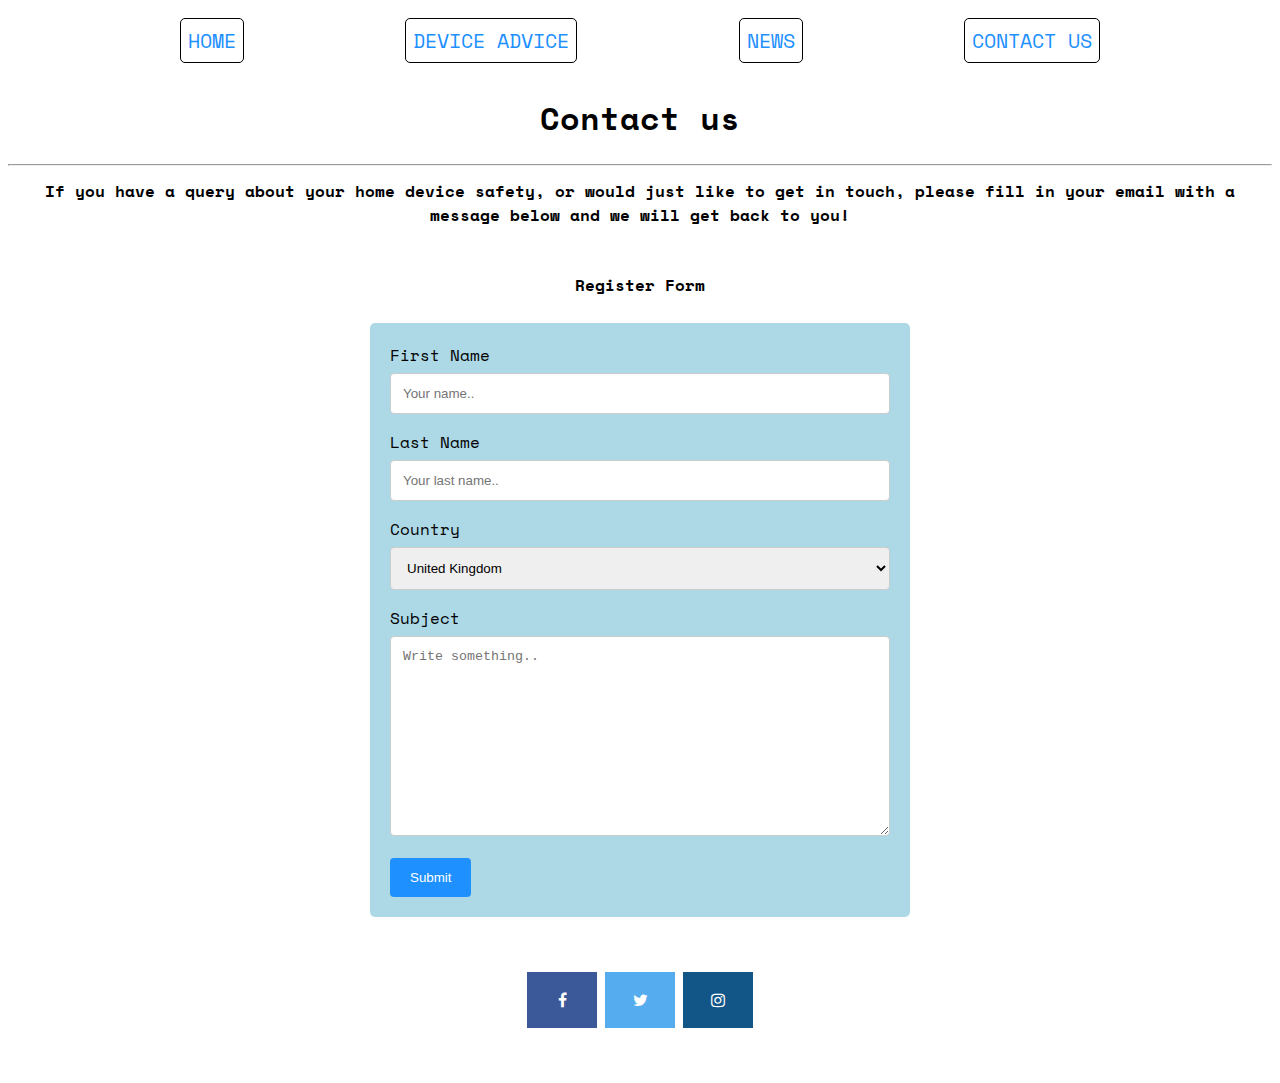
<file: smartsensecontactus.html>
<!DOCTYPE html>
<html>
<head>
  <meta name="viewport" content="width-device-width, initial scale=1.0">
  <link rel="stylesheet" type="text/css" href="smartsensecontactus.css">
  <link href="https://fonts.googleapis.com/css?family=Cinzel|Comfortaa|Cousine|Indie+Flower|Lobster|Orbitron|Space+Mono|Syncopate" rel="stylesheet">
  <link rel="stylesheet" href="https://cdnjs.cloudflare.com/ajax/libs/font-awesome/4.7.0/css/font-awesome.min.css">
  <title>Contact Us</title>
</head>
<body>
  <section id="menubar">
    <ul>
      <li><a href="index.html">HOME</a></li>
      <li><a href="smartsensedeviceadvice.html">DEVICE ADVICE</a></li>
      <li><a href="smartsensenewspage.html">NEWS</a></li>
      <li><a href="smartsensecontactus.html">CONTACT US</a></li>
    </ul>
  </section>
  <h1>Contact us</h1>
  <hr>
  <h2>If you have a query about your home device safety, or would just like to get in touch, please fill in your email with a message below and we will get back to you!</h2>
  <h3>Register Form</h3>
  <div class="container">
    <form action="action_page.php" style="max-width:500px;margin:auto">
      <label for="fname">First Name</label>
      <input type="text" id="fname" name="firstname" placeholder="Your name..">
      <label for="lname">Last Name</label>
      <input type="text" id="lname" name="lastname" placeholder="Your last name..">
      <label for="country">Country</label>
      <select id="country" name="country">
        <option value="United Kingdom">United Kingdom</option>
        <option value="australia">Australia</option>
        <option value="canada">Canada</option>
        <option value="usa">USA</option>
        <option value="Germany">Germany</option>
        <option value="France">France</option>
        <option value="Italy">Italy</option>
      </select>
      <label for="subject">Subject</label>
      <textarea id="subject" name="subject" placeholder="Write something.." style="height:200px"></textarea>
      <input type="submit" value="Submit">
    </form>
  </div>
  <section id="socialmediaicons">
    <a href="https://www.facebook.com/codefirstgirls/" class="fa fa-facebook"></a>
    <a href="https://twitter.com/codefirstgirls?lang=en-gb" class="fa fa-twitter"></a>
    <a href="https://www.instagram.com/codefirstgirls/" class="fa fa-instagram"></a>
  </section>
</body>
</html>
</file>
<file: smartsensecontactus.css>
body {
  color: black;
  background-color: white;
  font-style: 'Syncopate', sans-serif;
  background-image: url("https://filosophy.org/images/writing/using-html5-canvas-to-make-a-generative-background-1.jpeg");
  box-sizing: border-box;
}
a {
  text-decoration: none;
  color: dodgerblue
}
ul {
  margin: 0;
  padding: 10px;
  list-style-type: none;
  text-align: center;
  font-size: 20px;
  font-family: 'Space Mono', monospace;
  display: flex;
  justify-content: space-evenly;
}
li {
  border-style: solid;
  border-color: black;
  border-width: 1px;
  border-radius: 5px;
  padding: 7px;
  background: white;
}
h1 {
  font-family: 'Space Mono', monospace;
  font-size: 2em;
  text-align: center;
}
img {
  display: flex;
  padding: 20px;
  margin: 0 auto;
  border-radius: 130px;
}
h2{
  text-align: center;
  font-size: 1em;
  font-family: 'Space Mono', monospace;
}
h3{
  text-align: center;
  font-size: 1em;
  font-family: 'Space Mono', monospace;
  padding: 10px;
  padding-top: 30px;
}
input[type=text], select, textarea {
  width: 100%;
  padding: 12px;
  border: 1px solid #ccc;
  border-radius: 4px;
  box-sizing: border-box;
  margin-top: 6px;
  margin-bottom: 16px;
  resize: vertical;
}
input[type=submit] {
  background-color: dodgerblue;
  color: white;
  padding: 12px 20px;
  border: 2px;
  solid: dodgerblue;
  border-radius: 4px;
  cursor: pointer;
}
input[type=submit]:hover {
  background-color: rgb(124, 220, 235);
}
.container {
  max-width:500px;
  margin: auto;
  margin-bottom: 20px;
  border-radius: 5px;
  background-color:lightblue;
  padding: 20px;
  font-family: 'Space Mono', monospace;
}
.fa {
  padding: 20px;
  font-size: 30px;
  width: 30px;
  text-align: center;
  text-decoration: none;
  margin: 5px 2px;
}
.fa:hover {
  opacity: 0.7;
}
.fa-facebook {
  background: #3B5998;
  color: white;
}
.fa-twitter {
  background: #55ACEE;
  color: white;
}
.fa-instagram {
  background: #125688;
  color: white;
}
#socialmediaicons {
  padding: 25px;
  margin: 25px;
  text-align: center;
}
</file>
